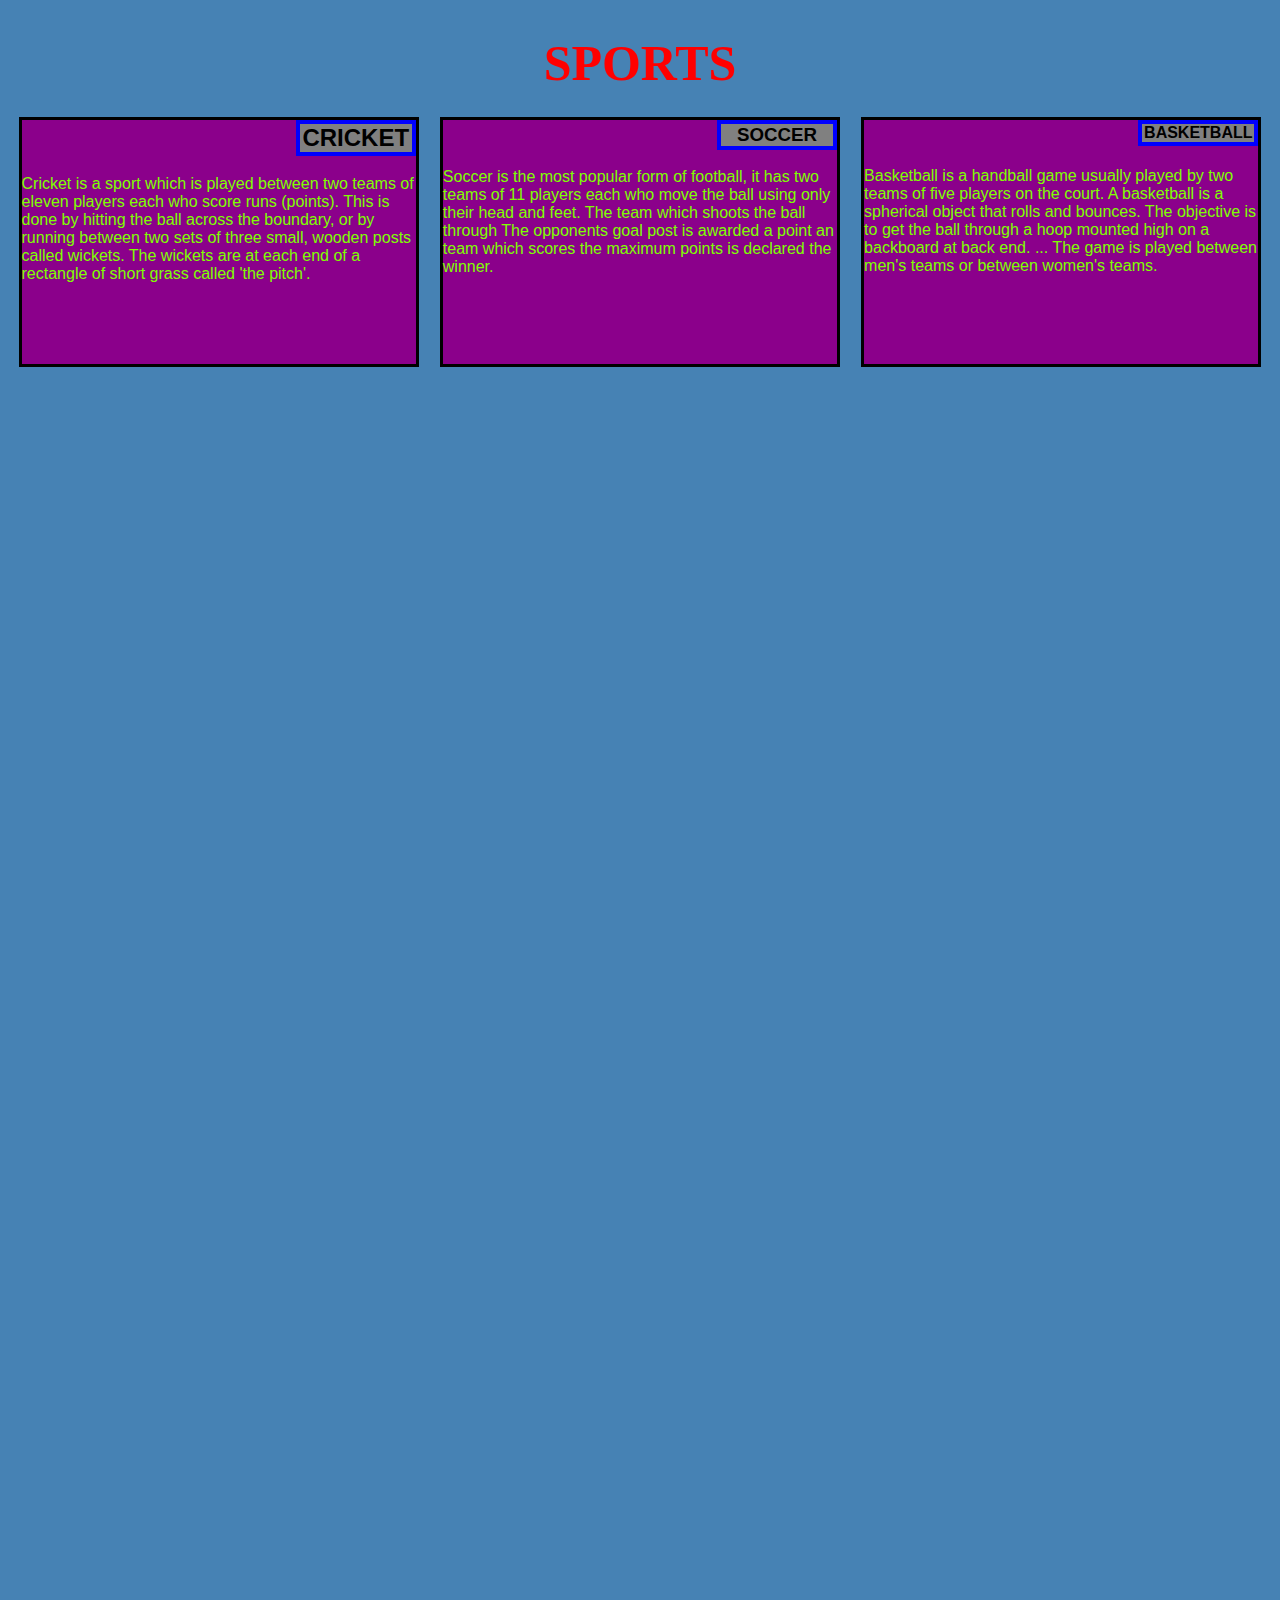
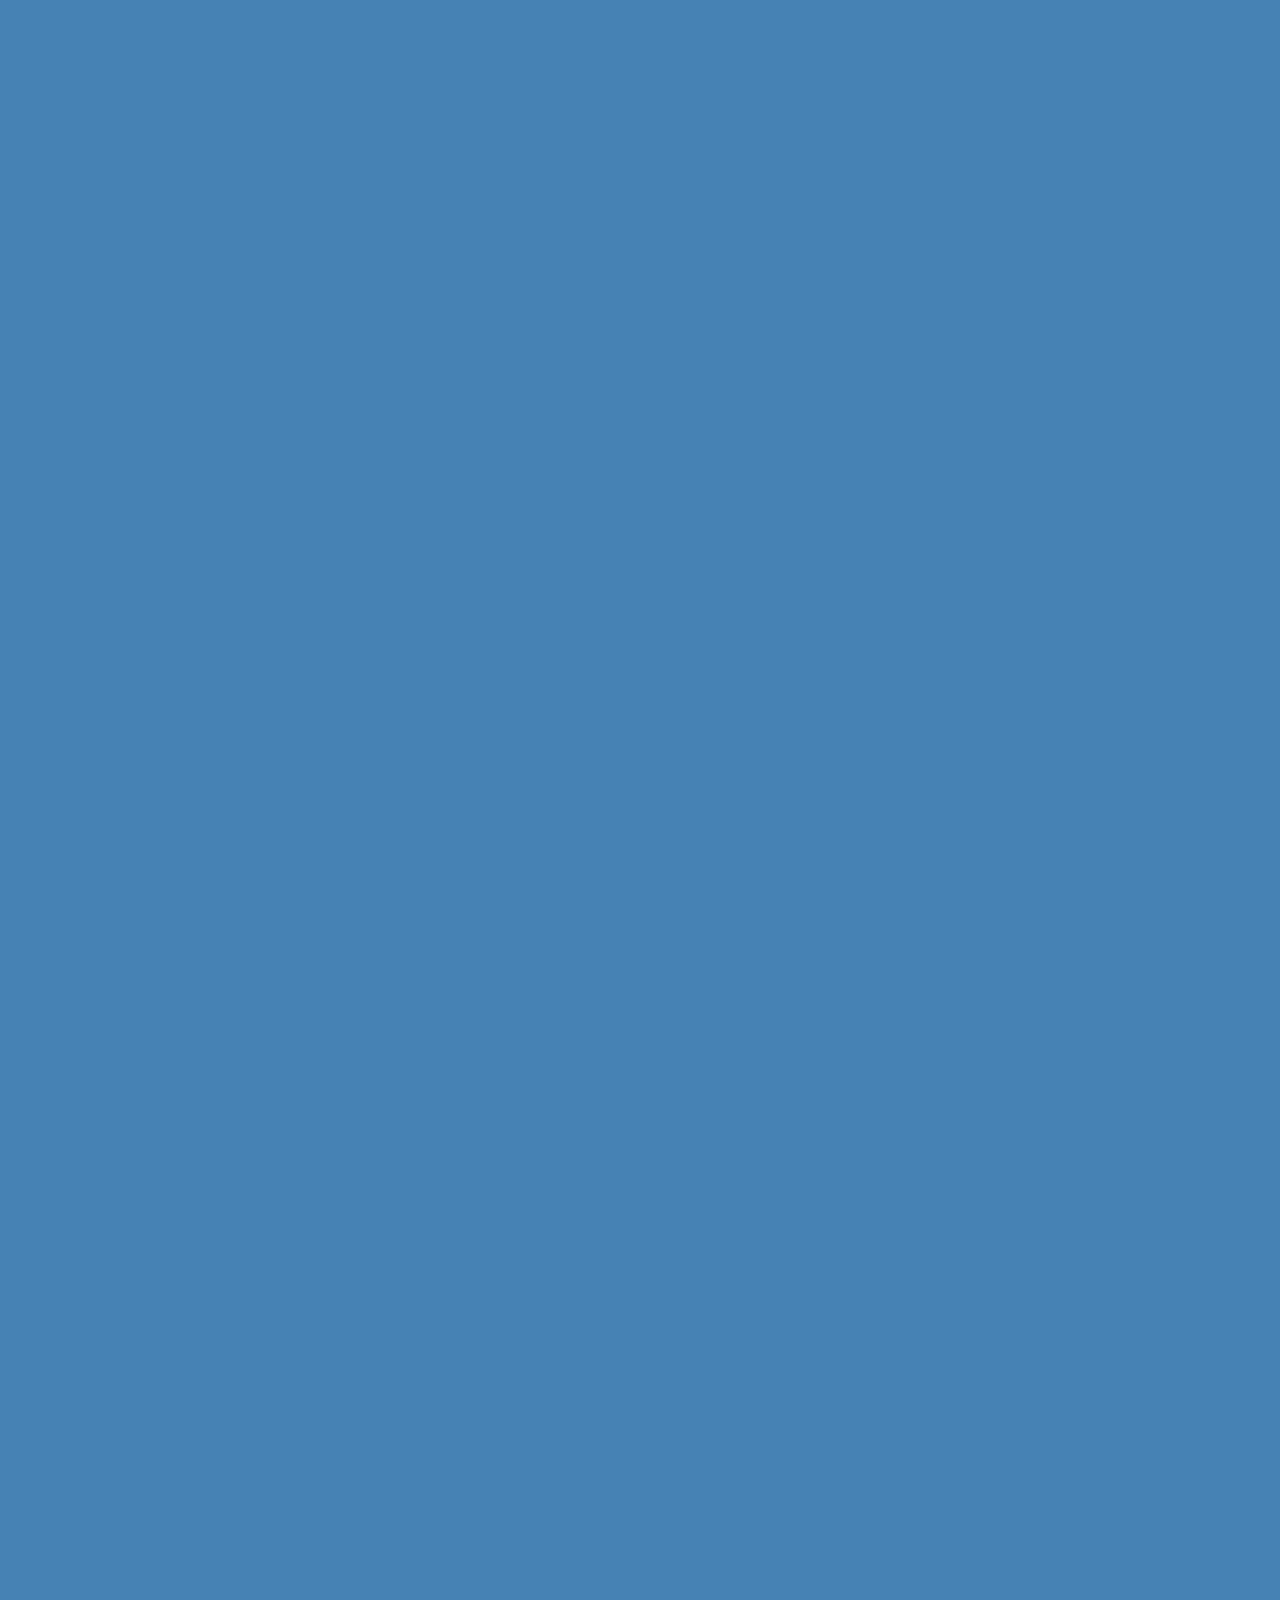
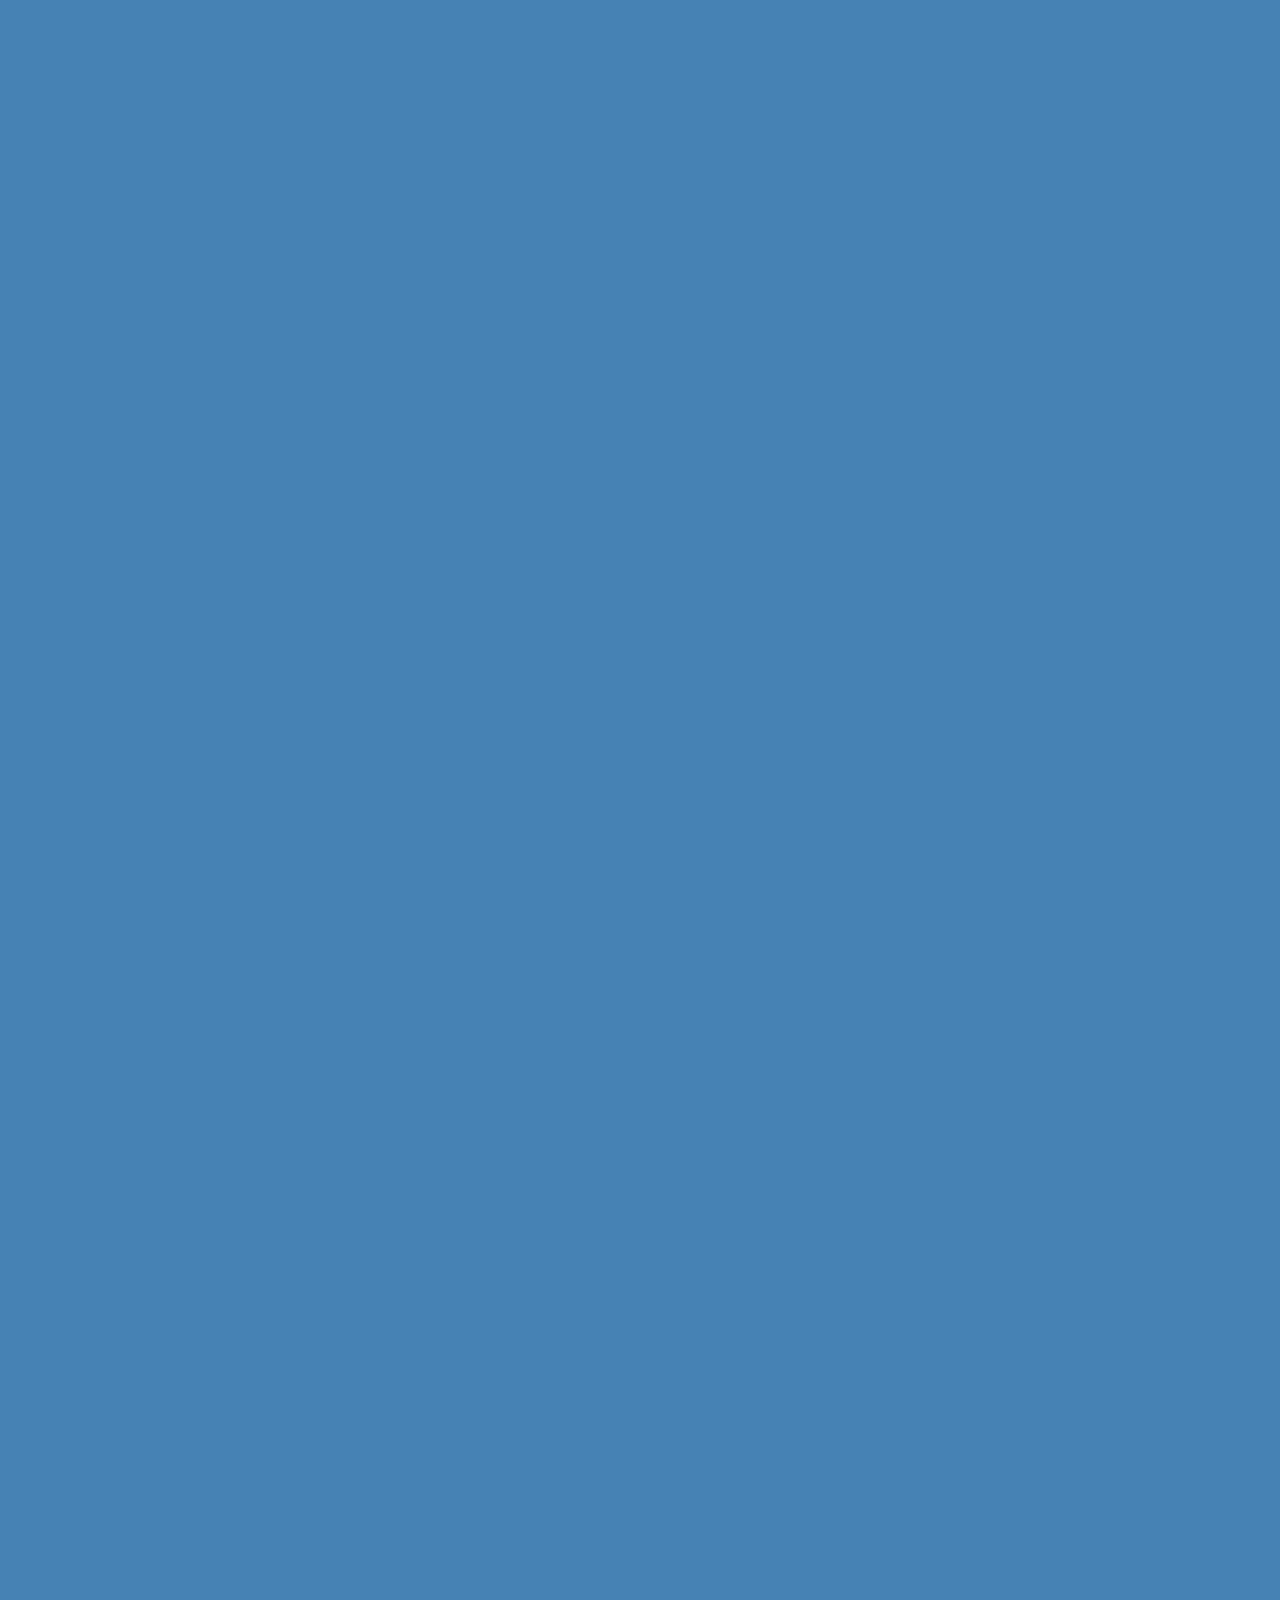
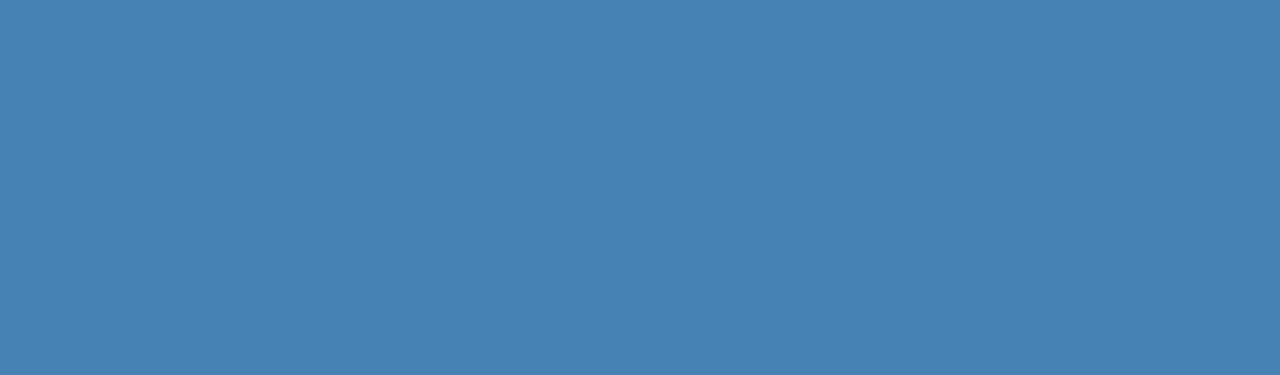
<file: mod2_solution/index.html>
<!DOCTYPE html>
<html>
<head>
<meta charset="utf-8">
<meta name="viewport" content="width=device-width">
<title>Assignment</title>
<link rel="stylesheet" href="style.css">
<style >
 
  
/********** Base styles **********/
* {
  box-sizing: border-box;
}

/* Simple Responsive Framework. */
.row {
  width: 100%;
}

/**********for Dekstop **********/
@media (min-width: 992px) {
  .col-lg-1, .col-lg-2, .col-lg-3, .col-lg-4, .col-lg-5, .col-lg-6, .col-lg-7, .col-lg-8, .col-lg-9, .col-lg-10, .col-lg-11, .col-lg-12 {
    float: left;
    border: 0px;
  }
  .col-lg-1 {
    width: 8.33%;
  }
  .col-lg-2 {
    width: 16.66%;
  }
  .col-lg-3 {
    width: 25%;
  }
  .col-lg-4 {
    width: 33.33%;
  }
  .col-lg-5 {
    width: 41.66%;
  }
  .col-lg-6 {
    width: 50%;
  }
  .col-lg-7 {
    width: 58.33%;
  }
  .col-lg-8 {
    width: 66.66%;
  }
  .col-lg-9 {
    width: 74.99%;
  }
  .col-lg-10 {
    width: 83.33%;
  }
  .col-lg-11 {
    width: 91.66%;
  }
  .col-lg-12 {
    width: 100%;
  }
}

/**********for Tablet **********/
@media (min-width: 768px) and (max-width: 991px) {
  .col-md-1, .col-md-2, .col-md-3, .col-md-4, .col-md-5, .col-md-6, .col-md-7, .col-md-8, .col-md-9, .col-md-10, .col-md-11, .col-md-12 {
    float: left;
    border: 0px;
  }
  .col-md-1 {
    width: 8.33%;
  }
  .col-md-2 {
    width: 16.66%;
  }
  .col-md-3 {
    width: 25%;
  }
  .col-md-4 {
    width: 33.33%;
  }
  .col-md-5 {
    width: 41.66%;
  }
  .col-md-6 {
    width: 50%;
  }
  .col-md-7 {
    width: 58.33%;
  }
  .col-md-8 {
    width: 66.66%;
  }
  .col-md-9 {
    width: 74.99%;
  }
  .col-md-10 {
    width: 83.33%;
  }
  .col-md-11 {
    width: 91.66%;
  }
  .col-md-12 {
    width: 100%;
  }
}

/****for Mobile Phones****/
@media (max-width:767px){
  .col-sd-1, .col-sd-2, .col-sd-3, .col-sd-4, .col-sd-5, .col-sd-6, .col-sd-7, .col-sd-8, .col-sd-9, .col-sd-10, .col-sd-11, .col-sd-12 {
    float: left;
    border: 0px;
  }
  .col-sd-1 {
    width: 8.33%;
  }
  .col-sd-2 {
    width: 16.66%;
  }
  .col-sd-3 {
    width: 25%;
  }
  .col-sd-4 {
    width: 33.33%;
  }
  .col-sd-5 {
    width: 41.66%;
  }
  .col-sd-6 {
    width: 50%;
  }
  .col-sd-7 {
    width: 58.33%;
  }
  .col-sd-8 {
    width: 66.66%;
  }
  .col-sd-9 {
    width: 74.99%;
  }
  .col-sd-10 {
    width: 83.33%;
  }
  .col-sd-11 {
    width: 91.66%;
  }
  .col-sd-12 {
    width: 100%;
  }
}

</style>
</head>
<body style="background-color: steelblue"> 
  <h1>SPORTS</h1>

  <div class="row"  > 
    <div class="col-lg-4 col-md-6 col-sd-12"  >
      <section >
        <h2 id="h2">CRICKET</h2>
        <p id="bg">Cricket is a sport which is played between two teams of eleven players each who score runs (points). This is done by hitting the ball across the boundary, or by running between two sets of three small, wooden posts called wickets. The wickets are at each end of a rectangle of short grass called 'the pitch'.</p>
      </section>
    </div>
    <div class="col-lg-4 col-md-6 col-sd-12">
      <section>
      <h3 id="h2">SOCCER</h3>
      <p id="bg">Soccer is the most popular form of football, it has two teams of 11 players each who move the ball using only their head and feet. The team which shoots the ball through The opponents goal post is awarded a point an team which scores the maximum points is declared the winner.</p>
    </section>
    </div>
    <div class="col-lg-4 col-md-12 col-sd-12">
      <section>
      <h4 id="h2">BASKETBALL</h4>
      <p id="bg">Basketball is a handball game usually played by two teams of five players on the court. A basketball is a spherical object that rolls and bounces. The objective is to get the ball through a hoop mounted high on a backboard at back end. ... The game is played between men's teams or between women's teams.</p>
      </section>
    </div>
  </div>
 </body>
</html>
</file>
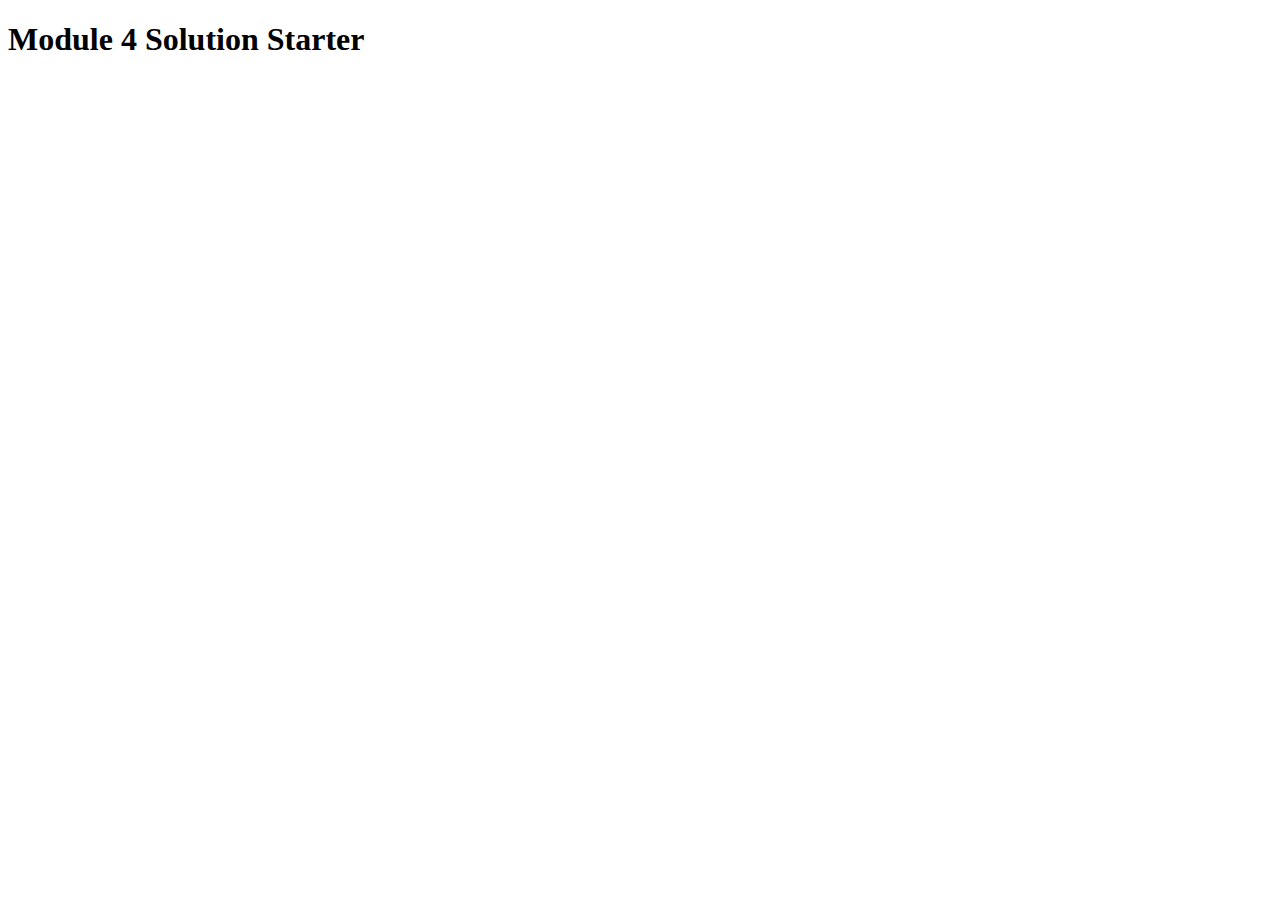
<file: mod4_solution/easier/index.html>
<!DOCTYPE html>
<html>
<head>
  <meta charset="utf-8">
  <title>Module 4 Solution Starter</title>
  <script src="SpeakHello.js"></script>
  <script src="SpeakGoodBye.js"></script>
  <script src="script.js"></script>
</head>
<body>
  <h1>Module 4 Solution Starter</h1>
</body>
</html>
</file>
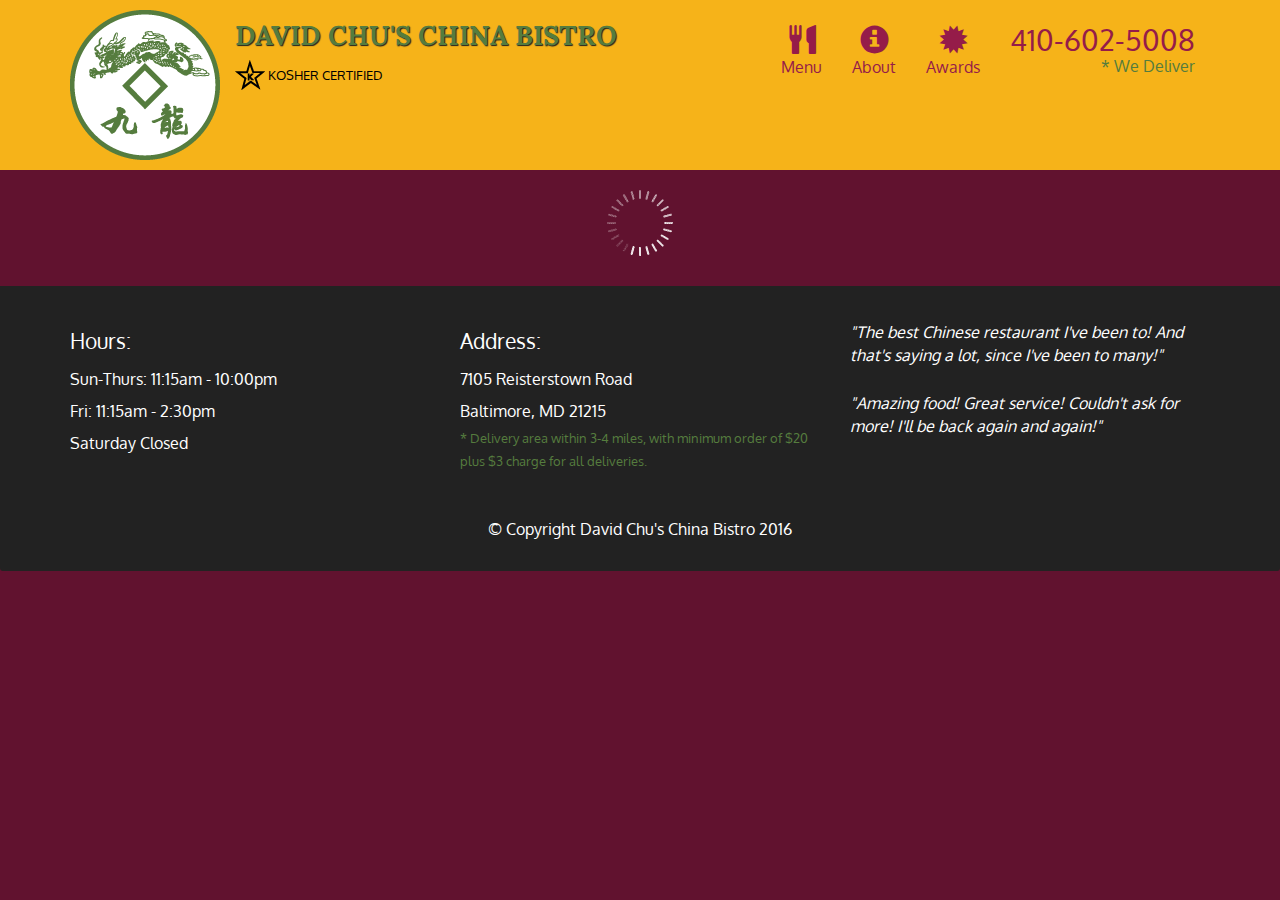
<file: mod5_solution/assignment5-solution-starter/index.html>
<!doctype html>
<html lang="en">
  <head>
    <meta charset="utf-8">
    <meta http-equiv="X-UA-Compatible" content="IE=edge">
    <meta name="viewport" content="width=device-width, initial-scale=1">
    <title>David Chu's China Bistro</title>
    <link rel="stylesheet" href="css/bootstrap.min.css">
    <link rel="stylesheet" href="css/styles.css">
    <link href='https://fonts.googleapis.com/css?family=Oxygen:400,300,700' rel='stylesheet' type='text/css'>
    <link href='https://fonts.googleapis.com/css?family=Lora' rel='stylesheet' type='text/css'>
  </head>
<body>
  <header>
    <nav id="header-nav" class="navbar navbar-default">
      <div class="container">
        <div class="navbar-header">
          <a href="index.html" class="pull-left visible-md visible-lg">
            <div id="logo-img" alt="Logo image"></div>
          </a>

          <div class="navbar-brand">
            <a href="index.html"><h1>David Chu's China Bistro</h1></a>
            <p>
              <img src="images/star-k-logo.png" alt="Kosher certification">
              <span>Kosher Certified</span>
            </p>
          </div>

          <button id="navbarToggle" type="button" class="navbar-toggle collapsed" data-toggle="collapse" data-target="#collapsable-nav" aria-expanded="false">
            <span class="sr-only">Toggle navigation</span>
            <span class="icon-bar"></span>
            <span class="icon-bar"></span>
            <span class="icon-bar"></span>
          </button>
        </div>
        
        <div id="collapsable-nav" class="collapse navbar-collapse">
           <ul id="nav-list" class="nav navbar-nav navbar-right">
            <li id="navHomeButton" class="visible-xs active">
              <a href="index.html">
                <span class="glyphicon glyphicon-home"></span> Home</a>
            </li>
            <li id="navMenuButton">
              <a href="#" onclick="$dc.loadMenuCategories();">
                <span class="glyphicon glyphicon-cutlery"></span><br class="hidden-xs"> Menu</a>
            </li>
            <li>
              <a href="#">
                <span class="glyphicon glyphicon-info-sign"></span><br class="hidden-xs"> About</a>
            </li>
            <li>
              <a href="#">
                <span class="glyphicon glyphicon-certificate"></span><br class="hidden-xs"> Awards</a>
            </li>
            <li id="phone" class="hidden-xs">
              <a href="tel:410-602-5008">
                <span>410-602-5008</span></a><div>* We Deliver</div>
            </li>
          </ul><!-- #nav-list -->
        </div><!-- .collapse .navbar-collapse -->
      </div><!-- .container -->
    </nav><!-- #header-nav -->
  </header>

  <div id="call-btn" class="visible-xs">
    <a class="btn" href="tel:410-602-5008">
    <span class="glyphicon glyphicon-earphone"></span>
    410-602-5008
    </a>
  </div>
  <div id="xs-deliver" class="text-center visible-xs">* We Deliver</div>

  <div id="main-content" class="container"></div>

  <footer class="panel-footer">
    <div class="container">
      <div class="row">
        <section id="hours" class="col-sm-4">
          <span>Hours:</span><br>
          Sun-Thurs: 11:15am - 10:00pm<br>
          Fri: 11:15am - 2:30pm<br>
          Saturday Closed
          <hr class="visible-xs">
        </section>
        <section id="address" class="col-sm-4">
          <span>Address:</span><br>
          7105 Reisterstown Road<br>
          Baltimore, MD 21215
          <p>* Delivery area within 3-4 miles, with minimum order of $20 plus $3 charge for all deliveries.</p>
          <hr class="visible-xs">
        </section>
        <section id="testimonials" class="col-sm-4">
          <p>"The best Chinese restaurant I've been to! And that's saying a lot, since I've been to many!"</p>
          <p>"Amazing food! Great service! Couldn't ask for more! I'll be back again and again!"</p>
        </section>
      </div>
      <div class="text-center">&copy; Copyright David Chu's China Bistro 2016</div>
    </div>
  </footer>

  <!-- jQuery (Bootstrap JS plugins depend on it) -->
  <script src="js/jquery-2.1.4.min.js"></script>
  <script src="js/bootstrap.min.js"></script>
  <script src="js/ajax-utils.js"></script>
  <script src="js/script.js"></script>
</body>
</html>
</file>
<file: mod2_solution/style.css>
p {
	clear: right;
   
  font-family: Helvetica;
 }
#bg{
	color:#7FFF00;
  height:5000px;
  widtrh:5000px;
}
section {

  border: 3px solid black;
  background-color:#8B008B;
  width: 95%;
  height: 250px;
  margin-right: auto;
  margin-left: auto;
  font-family: Helvetica;
  color: black;
}
div{
  
  margin-bottom: 40px;
  background-color: steelblue;
}


h1 {
	font-size: 50px;
	color: red;
  text-align: center;
  margin-bottom: 25px;
}
#h2{float: right;
  border: 4px solid blue;
  background-color:grey;
  text-align: center;
  width: 120px;
  margin-right: auto;
  margin-left: auto;
  margin-top:0px;
  font-family: Helvetica;
 
  }
</file>
<file: mod5_solution/assignment5-solution-starter/css/styles.css>
body {
  font-size: 16px;
  color: #fff;
  background-color: #61122f;
  font-family: 'Oxygen', sans-serif;
}

/** HEADER **/
#header-nav {
  background-color: #f6b319;
  border-radius: 0;
  border: 0;
}

#logo-img {
  background: url('../images/restaurant-logo_large.png') no-repeat;
  width: 150px;
  height: 150px;
  margin: 10px 15px 10px 0;
}

.navbar-brand {
  padding-top: 25px;
}
.navbar-brand h1 { /* Restaurant name */
  font-family: 'Lora', serif;
  color: #557c3e;
  font-size: 1.5em;
  text-transform: uppercase;
  font-weight: bold;
  text-shadow: 1px 1px 1px #222;
  margin-top: 0;
  margin-bottom: 0;
  line-height: .75;
}
.navbar-brand a:hover, .navbar-brand a:focus {
  text-decoration: none;
}
.navbar-brand p { /* Kosher cert */
  color: #000;
  text-transform: uppercase;
  font-size: .7em;
  margin-top: 15px;
}
.navbar-brand p span { /* Star-K */
  vertical-align: middle;
}

#nav-list {
  margin-top: 10px;
}
#nav-list a {
  color: #951C49;
  text-align: center;
}
#nav-list a:hover {
  background: #E7E7E7;
}
#nav-list a span {
  font-size: 1.8em;
}

#phone {
  margin-top: 5px;
}
#phone a { /* Phone number */
  text-align: right;
  padding-bottom: 0;
}
#phone div { /* We Deliver */
  color: #557c3e;
  text-align: right;
  padding-right: 15px;
}

.navbar-header button.navbar-toggle, .navbar-header .icon-bar {
  border: 1px solid #61122f;
}
.navbar-header button.navbar-toggle {
  clear: both;
  margin-top: -30px;
}
/* END HEADER */

/* FOOTER */
.panel-footer {
  margin-top: 30px;
  padding-top: 35px;
  padding-bottom: 30px;
  background-color: #222;
  border-top: 0;
}
.panel-footer div.row {
  margin-bottom: 35px;
}
#hours, #address {
  line-height: 2;
}
#hours > span, #address > span {
  font-size: 1.3em;
}
#address p {
  color: #557c3e;
  font-size: .8em;
  line-height: 1.8;
}
#testimonials {
  font-style: italic;
}
#testimonials p:nth-child(2) {
  margin-top: 25px;
}
/* END FOOTER */



/* HOME PAGE */
.container .jumbotron {
  box-shadow: 0 0 50px #3F0C1F;
  border: 2px solid #3F0C1F;
}

#menu-tile, #specials-tile, #map-tile {
  height: 250px;
  width: 100%;
  margin-bottom: 15px;
  position: relative;
  border: 2px solid #3F0C1F;
  overflow: hidden;
}
#menu-tile:hover, #specials-tile:hover, #map-tile:hover {
  box-shadow: 0 1px 5px 1px #cccccc;
}
#menu-tile {
  background: url('../images/menu-tile.jpg') no-repeat;
  background-position: center;
}
#specials-tile {
  background: url('../images/specials-tile.jpg') no-repeat;
  background-position: center;
}
#menu-tile span, #specials-tile span, #map-tile span {
  position: absolute;
  bottom: 0;
  right: 0;
  width: 100%;
  text-align: center;
  font-size: 1.6em;
  text-transform: uppercase;
  background-color: #000;
  color: #fff;
  opacity: .8;
}
/* END HOME PAGE */

/* MENU CATEGORIES PAGE */
.category-tile { 
  position: relative;
  border: 2px solid #3F0C1F;
  overflow: hidden;
  width: 200px;
  height: 200px;
  margin: 0 auto 15px;
}
.category-tile span {
  position: absolute;
  bottom: 0;
  right: 0;
  width: 100%;
  text-align: center;
  font-size: 1.2em;
  text-transform: uppercase;
  background-color: #000;
  color: #fff;
  opacity: .8;
}
.category-tile:hover {
  box-shadow: 0 1px 5px 1px #cccccc;
}

#menu-categories-title + div {
  margin-bottom: 50px;
}
/* END MENU CATEGORIES PAGE */

/* SINGLE CATEGORY PAGE */
.menu-item-tile {
  margin-bottom: 25px;
}
.menu-item-tile hr {
  width: 80%;
}
.menu-item-tile .menu-item-price {
  font-size: 1.1em;
  text-align: right;
  margin-top: -15px;
  margin-right: -15px;
}
.menu-item-tile .menu-item-price span {
  font-size: .6em;
}
.menu-item-photo {
  position: relative;
  border: 2px solid #3F0C1F; 
  overflow: hidden;
  padding: 0;
  margin-right: -15px;
  margin-left: auto;
  margin-bottom: 20px;
  max-width: 250px;
}
.menu-item-photo div {
  position: absolute;
  bottom: 0;
  right: 0;
  width: 80px;
  background-color: #557c3e;
  text-align: center;
}
.menu-item-description {
  padding-right: 30px;
}
h3.menu-item-title {
  margin: 0 0 10px;
}
.menu-item-details {
  font-size: .9em;
  font-style: italic;
}
/* END SINGLE CATEGORY PAGE */


/********** Large devices only **********/
@media (min-width: 1200px) {
  .container .jumbotron {
    background: url('../images/jumbotron_1200.jpg') no-repeat;
    height: 675px;
  }
}

/********** Medium devices only **********/
@media (min-width: 992px) and (max-width: 1199px) {
  /* Header */
  #logo-img {
    background: url('../images/restaurant-logo_medium.png') no-repeat;
    width: 100px;
    height: 100px;
    margin: 5px 5px 5px 0;
  }
  /* End Header */

  /* Home Page */
  .container .jumbotron {
    background: url('../images/jumbotron_992.jpg') no-repeat;
    height: 558px;
  }
  /* End Home Page */
}

/********** Small devices only **********/
@media (min-width: 768px) and (max-width: 991px) {
  /* Home Page */
  .container .jumbotron {
    background: url('../images/jumbotron_768.jpg') no-repeat;
    height: 432px;
  }
  /* End Home Page */
}

/********** Extra small devices only **********/
@media (max-width: 767px) {
  /* Header */
  .navbar-brand {
    padding-top: 10px;
    height: 80px;
  }
  .navbar-brand h1 { /* Restaurant name */
    padding-top: 10px;
    font-size: 5vw; /* 1vw = 1% of viewport width */
  }
  .navbar-brand p { /* Kosher cert */
    font-size: .6em;
    margin-top: 12px;
  }
  .navbar-brand p img { /* Star-K */
    height: 20px;
  }

  #collapsable-nav a { /* Collapsed nav menu text */
    font-size: 1.2em;
  }
  #collapsable-nav a span { /* Collapsed nav menu glyph */
    font-size: 1em;
    margin-right: 5px;
  }

  #call-btn > a {
    font-size: 1.5em;
    display: block;
    margin: 0 20px;
    padding: 10px;
    border: 2px solid #fff;
    background-color: #f6b319;
    color: #951c49;
  }
  #xs-deliver {
    margin-top: 5px;
    font-size: .7em;
    letter-spacing: .1em;
    text-transform: uppercase;
  }
  /* End Header */

  /* Footer */
  .panel-footer section {
    margin-bottom: 30px;
    text-align: center;
  }
  .panel-footer section:nth-child(3) {
    margin-bottom: 0; /* margin already exists on the whole row */
  }
  .panel-footer section hr {
    width: 50%;
  }
  /* End Footer */

  /* Home Page */
  .container .jumbotron {
    margin-top: 30px;
    padding: 0;
  }
  #menu-tile, #specials-tile {
    width: 360px;
    margin: 0 auto 15px;
  }

  .menu-item-photo {
    margin-right: auto;
  }
  .menu-item-tile .menu-item-price {
    text-align: center;
  }
  .menu-item-description {
    text-align: center;;
  }
}


/********** Super extra small devices Only :-) (e.g., iPhone 4) **********/
@media (max-width: 479px) {
  /* Header */
  .navbar-brand h1 { /* Restaurant name */
    padding-top: 5px;
    font-size: 6vw;
  }
  /* End Header */
  
  /* Home page */
  #menu-tile, #specials-tile {
    width: 280px;
    margin: 0 auto 15px;
  }

  .col-xxs-12 {
    position: relative;
    min-height: 1px;
    padding-right: 15px;
    padding-left: 15px;
    float: left;
    width: 100%;
  }
}
</file>
